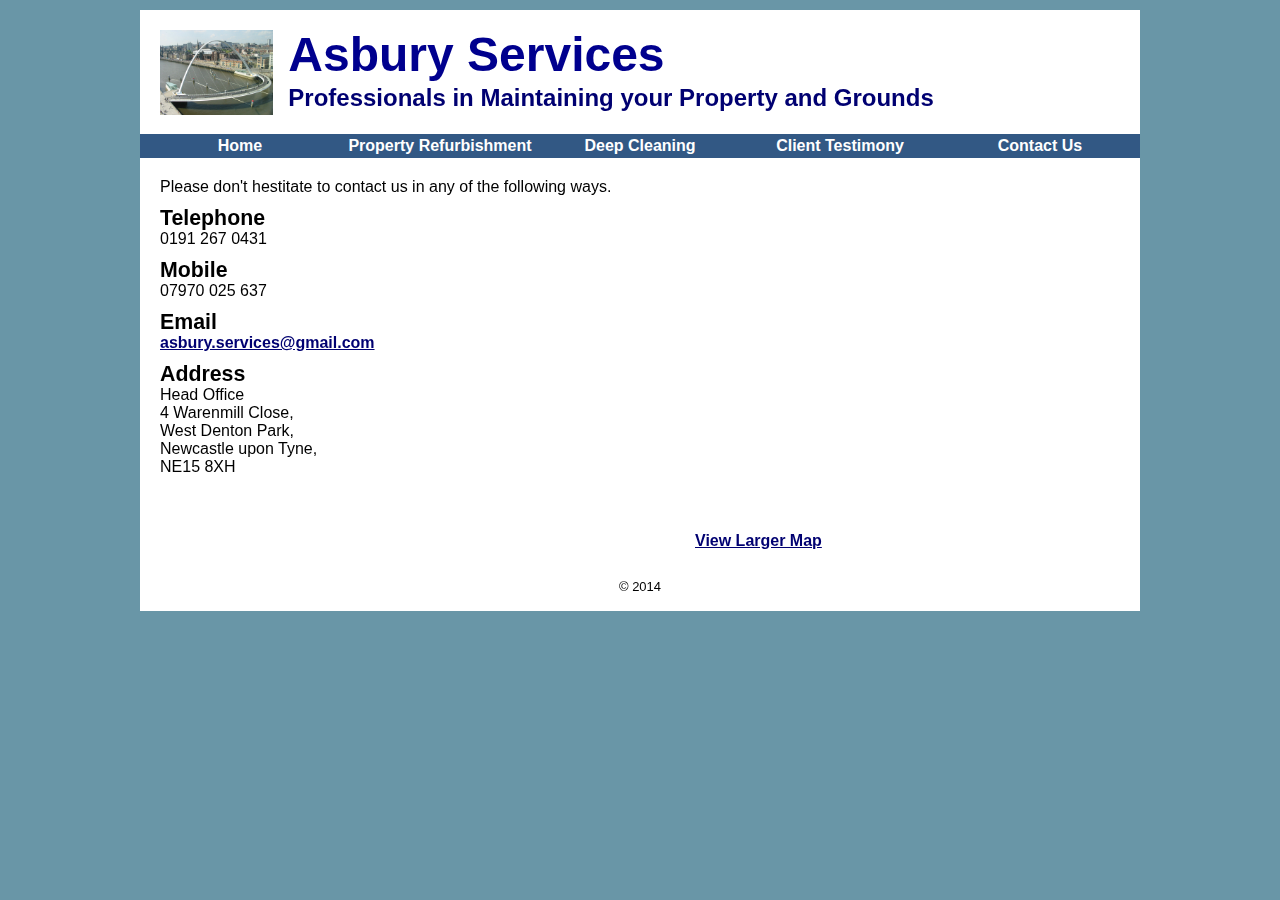
<file: contact.html>
<!DOCTYPE html>
<html>
    <head>
        <meta charset="utf-8">
        <meta http-equiv="X-UA-Compatible" content="IE=edge">
        <title>Asbury Services - Contact Us</title>
        <meta name="description" content="We are professionals in maintaining your property and grounds.">
        <meta name="viewport" content="width=device-width, initial-scale=1">
        <link rel="stylesheet" href="style.css">
    </head>
    <body>
        <div id="container">
            <header>
                <a id="title-img" title="Ian Drummond [CC-BY-SA-2.0 (http://creativecommons.org/licenses/by-sa/2.0)], via Wikimedia Commons" href="http://commons.wikimedia.org/wiki/File%3AMillennium_Bridge_and_Quayside_from_The_Baltic_-_geograph.org.uk_-_677250.jpg" target="_blank"><img height="85" alt="Millennium Bridge and Quayside from The Baltic - geograph.org.uk - 677250" src="images/millennium-bridge.jpg"/></a>
                <div id="title">
                    <h1>Asbury Services</h1>
                    <h2>Professionals in Maintaining your Property and Grounds</h2>
                </div>
            </header>
            <nav>
                <ul>
                    <li><a href="index.html">Home</a></li>
                    <li><a href="refurbishment.html">Property Refurbishment</a></li>
                    <li><a href="cleaning.html">Deep Cleaning</a></li>
                    <li><a href="testimony.html">Client Testimony</a></li>
                    <li><a href="contact.html">Contact Us</a></li>
                </ul>
            </nav>
            <main>
                <div class="content" id="contact-content">
                    <div id="map">
                        <iframe width="425" height="350" frameborder="0" scrolling="no" marginheight="0" marginwidth="0" src="https://maps.google.co.uk/maps?f=q&amp;source=s_q&amp;hl=en&amp;geocode=&amp;q=Asbury+Services,+Warenmill+Close,+Newcastle+upon+Tyne&amp;aq=0&amp;oq=asbury+&amp;sll=54.982262,-1.725749&amp;sspn=0.002281,0.006539&amp;ie=UTF8&amp;hq=&amp;hnear=&amp;t=m&amp;ll=54.982096,-1.726012&amp;spn=0.00431,0.00912&amp;z=16&amp;output=embed"></iframe><br>
                        <small><a href="https://maps.google.co.uk/maps?f=q&amp;source=embed&amp;hl=en&amp;geocode=&amp;q=Asbury+Services,+Warenmill+Close,+Newcastle+upon+Tyne&amp;aq=0&amp;oq=asbury+&amp;sll=54.982262,-1.725749&amp;sspn=0.002281,0.006539&amp;ie=UTF8&amp;hq=&amp;hnear=&amp;t=m&amp;ll=54.982096,-1.726012&amp;spn=0.00431,0.00912&amp;z=16">View Larger Map</a></small>
                    </div>
                    <p>Please don't hestitate to contact us in any of the following ways.</p>
                    <h3>Telephone</h3>
                    <p><a class="tel" href="tel:+441912670431">0191 267 0431</a></p>
                    <h3>Mobile</h3>
                    <p><a class="tel" href="tel:+447970025637">07970 025 637</a></p>
                    <h3>Email</h3>
                    <p><a href="mailto:asbury.services@gmail.com">asbury.services@gmail.com</a></p>
                    <h3>Address</h3>
                    <div>
                        <span>Head Office</span><br>
                        <span>4 Warenmill Close,</span><br>
                        <span>West Denton Park,</span><br>
                        <span>Newcastle upon Tyne,</span><br>
                        <span>NE15 8XH</span>
                    </div>
                </div>
            </main>
            <footer>
                <p>&copy; 2014</p>
            </footer>
        </div>
    </body>
</html>
</file>
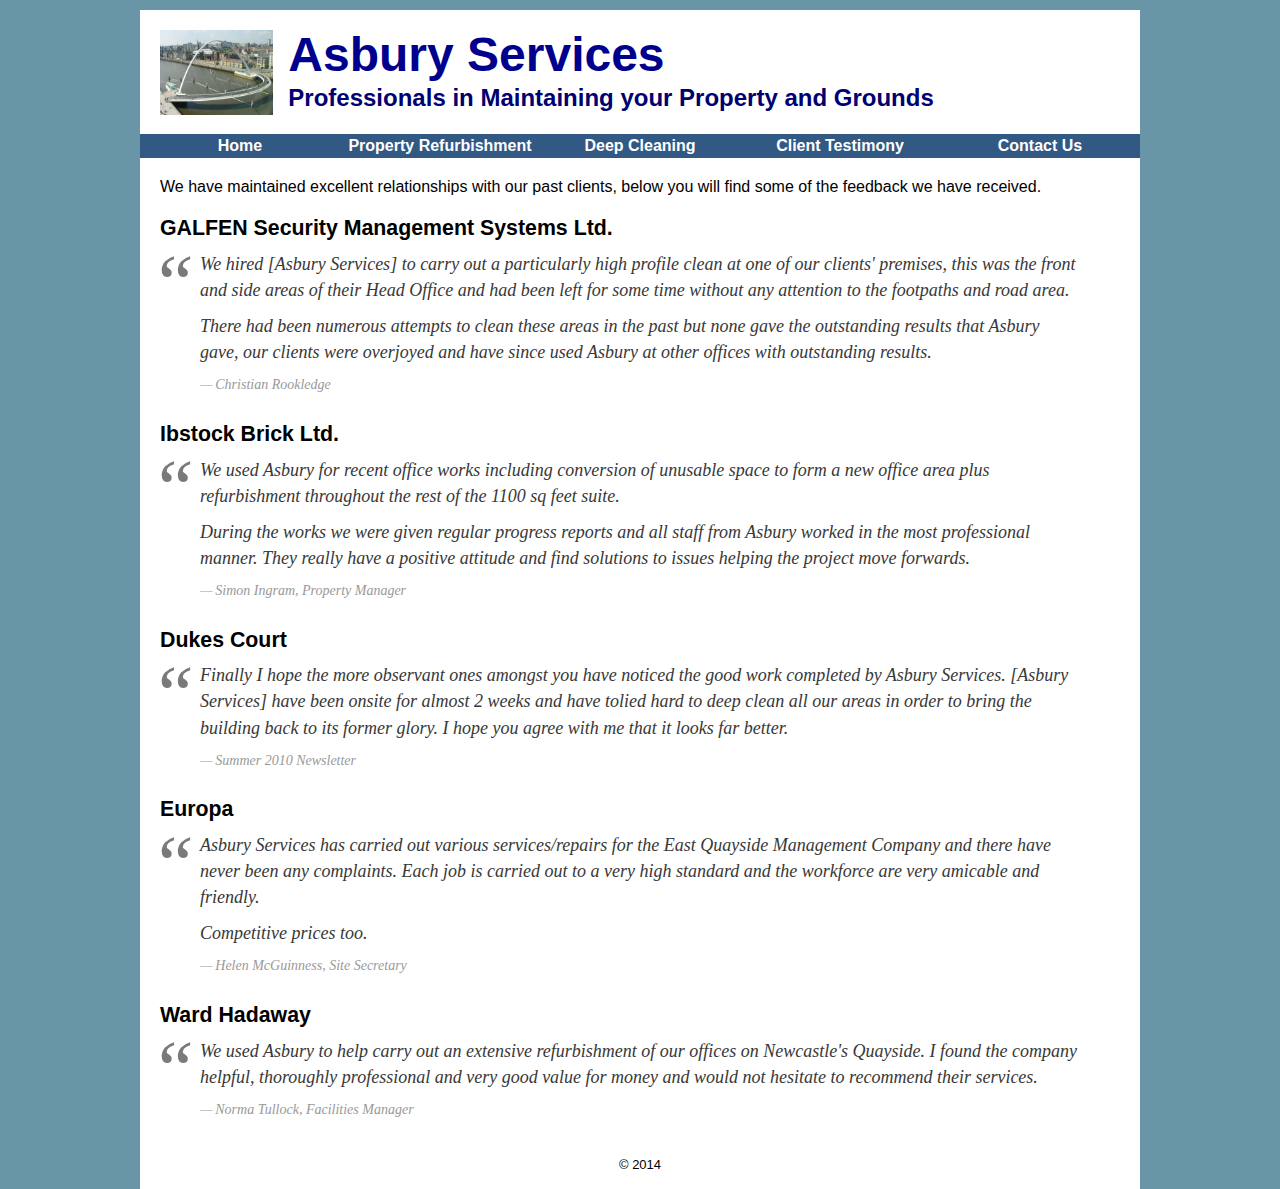
<file: testimony.html>
<!DOCTYPE html>
<html>
    <head>
        <meta charset="utf-8">
        <meta http-equiv="X-UA-Compatible" content="IE=edge">
        <title>Asbury Services - Client Testimony</title>
        <meta name="description" content="We are professionals in maintaining your property and grounds.">
        <meta name="viewport" content="width=device-width, initial-scale=1">
        <link rel="stylesheet" href="style.css">
    </head>
    <body>
        <div id="container">
            <header>
                <a id="title-img" title="Ian Drummond [CC-BY-SA-2.0 (http://creativecommons.org/licenses/by-sa/2.0)], via Wikimedia Commons" href="http://commons.wikimedia.org/wiki/File%3AMillennium_Bridge_and_Quayside_from_The_Baltic_-_geograph.org.uk_-_677250.jpg" target="_blank"><img height="85" alt="Millennium Bridge and Quayside from The Baltic - geograph.org.uk - 677250" src="images/millennium-bridge.jpg"/></a>
                <div id="title">
                    <h1>Asbury Services</h1>
                    <h2>Professionals in Maintaining your Property and Grounds</h2>
                </div>
            </header>
            <nav>
                <ul>
                    <li><a href="index.html">Home</a></li>
                    <li><a href="refurbishment.html">Property Refurbishment</a></li>
                    <li><a href="cleaning.html">Deep Cleaning</a></li>
                    <li><a href="testimony.html">Client Testimony</a></li>
                    <li><a href="contact.html">Contact Us</a></li>
                </ul>
            </nav>
            <main>
                <div class="content" id="testimony-content">
                    <p>We have maintained excellent relationships with our past clients, below you will find some of the feedback we have received.</p>
                    <h3 class="testimony-title">GALFEN Security Management Systems Ltd.</h3>
                    <blockquote>
                        <p>We hired [Asbury Services] to carry out a particularly high profile clean at one of our clients' premises, this was the front and side areas of their Head Office and had been left for some time without any attention to the footpaths and road area.</p>
                        <p>There had been numerous attempts to clean these areas in the past but none gave the outstanding results that Asbury gave, our clients were overjoyed and have since used Asbury at other offices with outstanding results.</p>
                        <cite>Christian Rookledge</cite>
                    </blockquote>
                    <h3 class="testimony-title">Ibstock Brick Ltd.</h3>
                    <blockquote>
                        <p>We used Asbury for recent office works including conversion of unusable space to form a new office area plus refurbishment throughout the rest of the 1100 sq feet suite.</p>
                        <p>During the works we were given regular progress reports and all staff from Asbury worked in the most professional manner. They really have a positive attitude and find solutions to issues helping the project move forwards.</p>
                        <cite>Simon Ingram, Property Manager</cite>
                    </blockquote>
                    <h3 class="testimony-title">Dukes Court</h3>
                    <blockquote>
                        <p>Finally I hope the more observant ones amongst you have noticed the good work completed by Asbury Services. [Asbury Services] have been onsite for almost 2 weeks and have tolied hard to deep clean all our areas in order to bring the building back to its former glory. I hope you agree with me that it looks far better.</p>
                        <cite>Summer 2010 Newsletter</cite>
                    </blockquote>
                    <h3 class="testimony-title">Europa</h3>
                    <blockquote>
                        <p>Asbury Services has carried out various services/repairs for the East Quayside Management Company and there have never been any complaints. Each job is carried out to a very high standard and the workforce are very amicable and friendly.</p>
                        <p>Competitive prices too.</p>
                        <cite>Helen McGuinness, Site Secretary</cite>
                    </blockquote>
                    <h3 class="testimony-title">Ward Hadaway</h3>
                    <blockquote>
                        <p>We used Asbury to help carry out an extensive refurbishment of our offices on Newcastle's Quayside. I found the company helpful, thoroughly professional and very good value for money and would not hesitate to recommend their services.</p>
                        <cite>Norma Tullock, Facilities Manager</cite>
                    </blockquote>
                </div>
            </main>
            <footer>
                <p>&copy; 2014</p>
            </footer>
        </div>
    </body>
</html>
</file>
<file: style.css>
/* http://meyerweb.com/eric/tools/css/reset/ 
   v2.0 | 20110126
   License: none (public domain)
*/

html, body, div, span, applet, object, iframe,
h1, h2, h3, h4, h5, h6, p, blockquote, pre,
a, abbr, acronym, address, big, cite, code,
del, dfn, em, img, ins, kbd, q, s, samp,
small, strike, strong, sub, sup, tt, var,
b, u, i, center,
dl, dt, dd, ol, ul, li,
fieldset, form, label, legend,
table, caption, tbody, tfoot, thead, tr, th, td,
article, aside, canvas, details, embed, 
figure, figcaption, footer, header, hgroup, 
menu, nav, output, ruby, section, summary,
time, mark, audio, video {
    margin: 0;
    padding: 0;
    border: 0;
    font-size: 100%;
    font: inherit;
    vertical-align: baseline;
}
/* HTML5 display-role reset for older browsers */
article, aside, details, figcaption, figure, 
footer, header, hgroup, menu, nav, section {
    display: block;
}
body {
    line-height: 1;
}
ol, ul {
    list-style: none;
}
blockquote, q {
    quotes: none;
}
blockquote:before, blockquote:after,
q:before, q:after {
    content: '';
    content: none;
}
table {
    border-collapse: collapse;
    border-spacing: 0;
}

/* -------------------------------------- */

body {
    background-color: #6996a7;
    font-family: "Trebuchet MS", Helvetica, sans-serif;
    line-height: 18px;
}

#container {
    width: 1000px;
    min-width: 1000px;
    margin: 10px auto 0;
    background-color: white;
}

/* Title */

header {
    padding: 20px;
}

#title-img {
    float: left;
    margin-right: 15px;
}

h1 {
    font-weight: bold;
    font-size: 36pt;
    line-height: 38pt;
    color: #00008e;
}

h2 {
    font-weight: bold;
    font-size: 18pt;
    line-height: 25pt;
    color: #000071;
}

h3 {
    font-weight: bold;
    font-size: 16pt;
    line-height: 18pt;
}

/* Navigation */

nav ul {
    list-style-type: none;
}

nav li {
    float: left;
    background-color: #325884;
}

nav a {
    display: block;
    width: 200px;
    padding: 3px 0;
    text-align: center;
    color: white;
    font-weight: bold;
    text-decoration: none;
}

/* Main */

main {
    clear: left;
    padding: 20px;
}

p {
    margin-bottom: 10px;
}

main a {
    color: #000071;
    font-weight: bold;
}

.tel {
    color: #000000;
    font-weight: normal;
    text-decoration: none;
}

#home-slideshow {
    float: right;
    margin-left: 15px;
}

#logos {
    clear: both;
    width: 500px;
    margin: 0 auto;
    padding-top: 20px;
}

#map {
    float: right;
    margin-left: 15px;
}

#safety {
    float: right;
    width: 275px;
    margin-left: 20px;
    padding: 10px;
    background-color: #ebd975;
    outline: 1px dashed gray;
}

#safety h3 {
    text-align: center;
}

#safety p {
    margin-top: 10px;
}

#cleaning-slideshow {
    width: 640px;
    height: 480px;
    margin: 20px auto;
}

small {
    font-size: 12pt;
}

#contact-content {
    min-height: 375px;
}

.testimony-title {
    margin-top: 20px;
}

#environment {
    float: left;
    margin-right: 15px;
}

#refurbishment-slideshow {
    width: 640px;
    height: 480px;
    margin: 20px auto;
}

/* Footer */

footer {
    padding: 5px 0;
    font-size: small;
    text-align: center;
}

/* --------------------------------------------
   Nicely styled blockquotes from StackOverflow
   http://stackoverflow.com/a/16326442
   -------------------------------------------- */

blockquote {
    font-family: Georgia, serif;
    font-size: 18px;
    font-style: italic;
    width: 880px;
    margin: 0.25em 0;
    padding: 0.35em 40px;
    line-height: 1.45;
    position: relative;
    color: #383838;
}
blockquote:before {
    display: block;
    padding-left: 10px;
    content: "\201C";
    font-size: 80px;
    position: absolute;
    left: -20px;
    top: -20px;
    color: #7a7a7a;
}
blockquote cite {
    color: #999999;
    font-size: 14px;
    display: block;
    margin-top: 5px;
}
blockquote cite:before {
    content: "\2014 \2009";
}

/* -------------------------------------------- */
</file>
